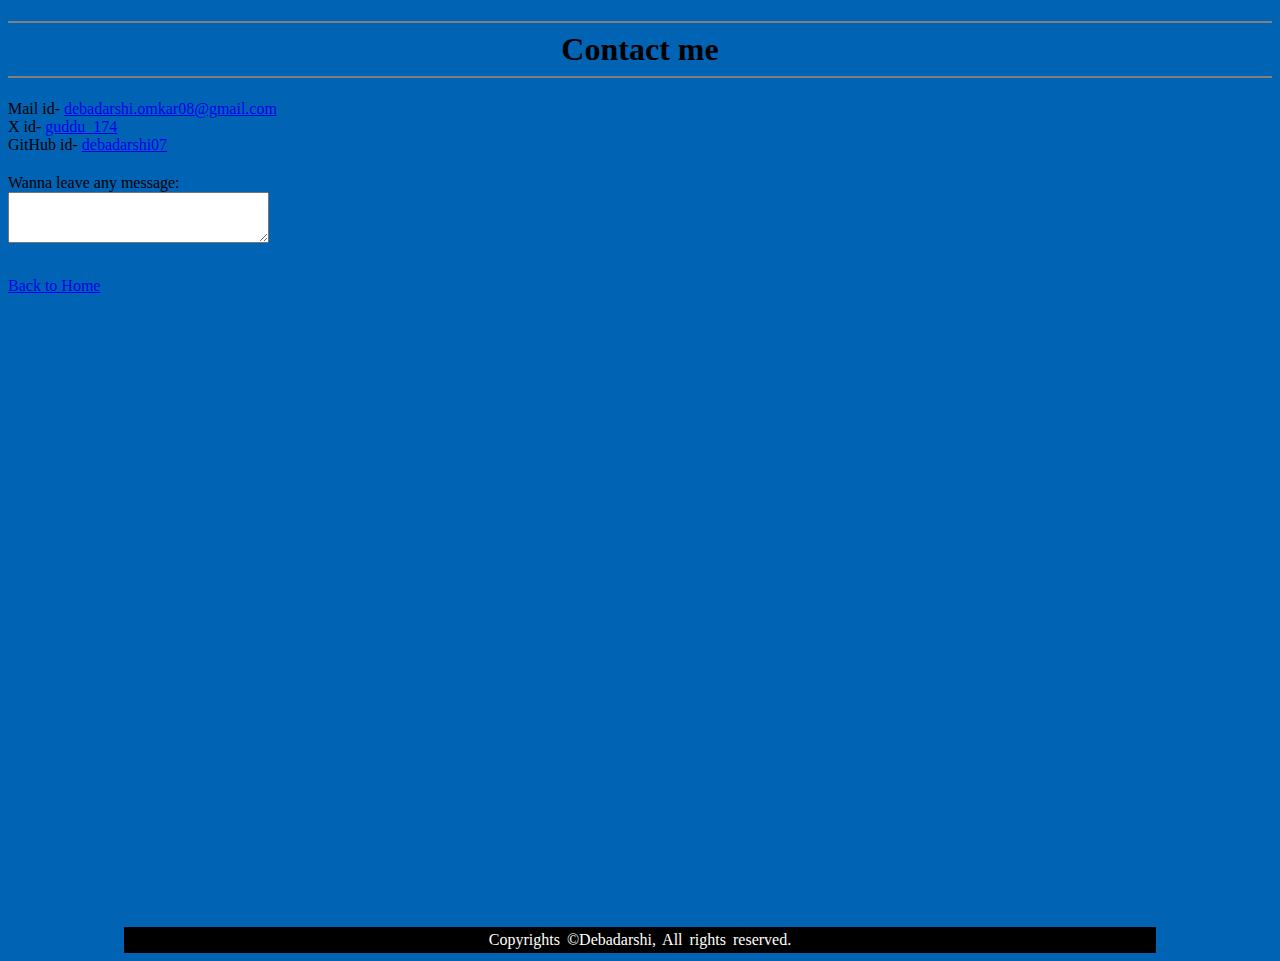
<file: contact.html>
<!DOCTYPE html>
<html lang="en">
<head>
    <meta charset="UTF-8">
    <meta name="viewport" content="width=device-width, initial-scale=1.0">
    <title>My Contact</title>
    <link rel="stylesheet" href="Homestyle.css">
</head>
<body>
    <h1 id="contactHead">Contact me</h1>
    <div>Mail id- <a href="debadarshi.omkar08@gmail.com">debadarshi.omkar08@gmail.com</a></a></div>
    <div>X id- <a href=" https://x.com/guddu_174?t=_YHKhmg_kAB8OMaiVYr1cA&s=08 ">guddu_174</a> </div>
    <div>GitHub id- <a href="https://github.com/debadarshi07">debadarshi07</a></div>

    <div id="command">Wanna leave any message:</div> 
    <textarea name="message" cols="30" rows="3"></textarea>


    <a class="back" href="index.html">Back to Home</a>

    <footer>
        Copyrights &copy;Debadarshi, All rights reserved.
    </footer>
</body>
</html>
</file>
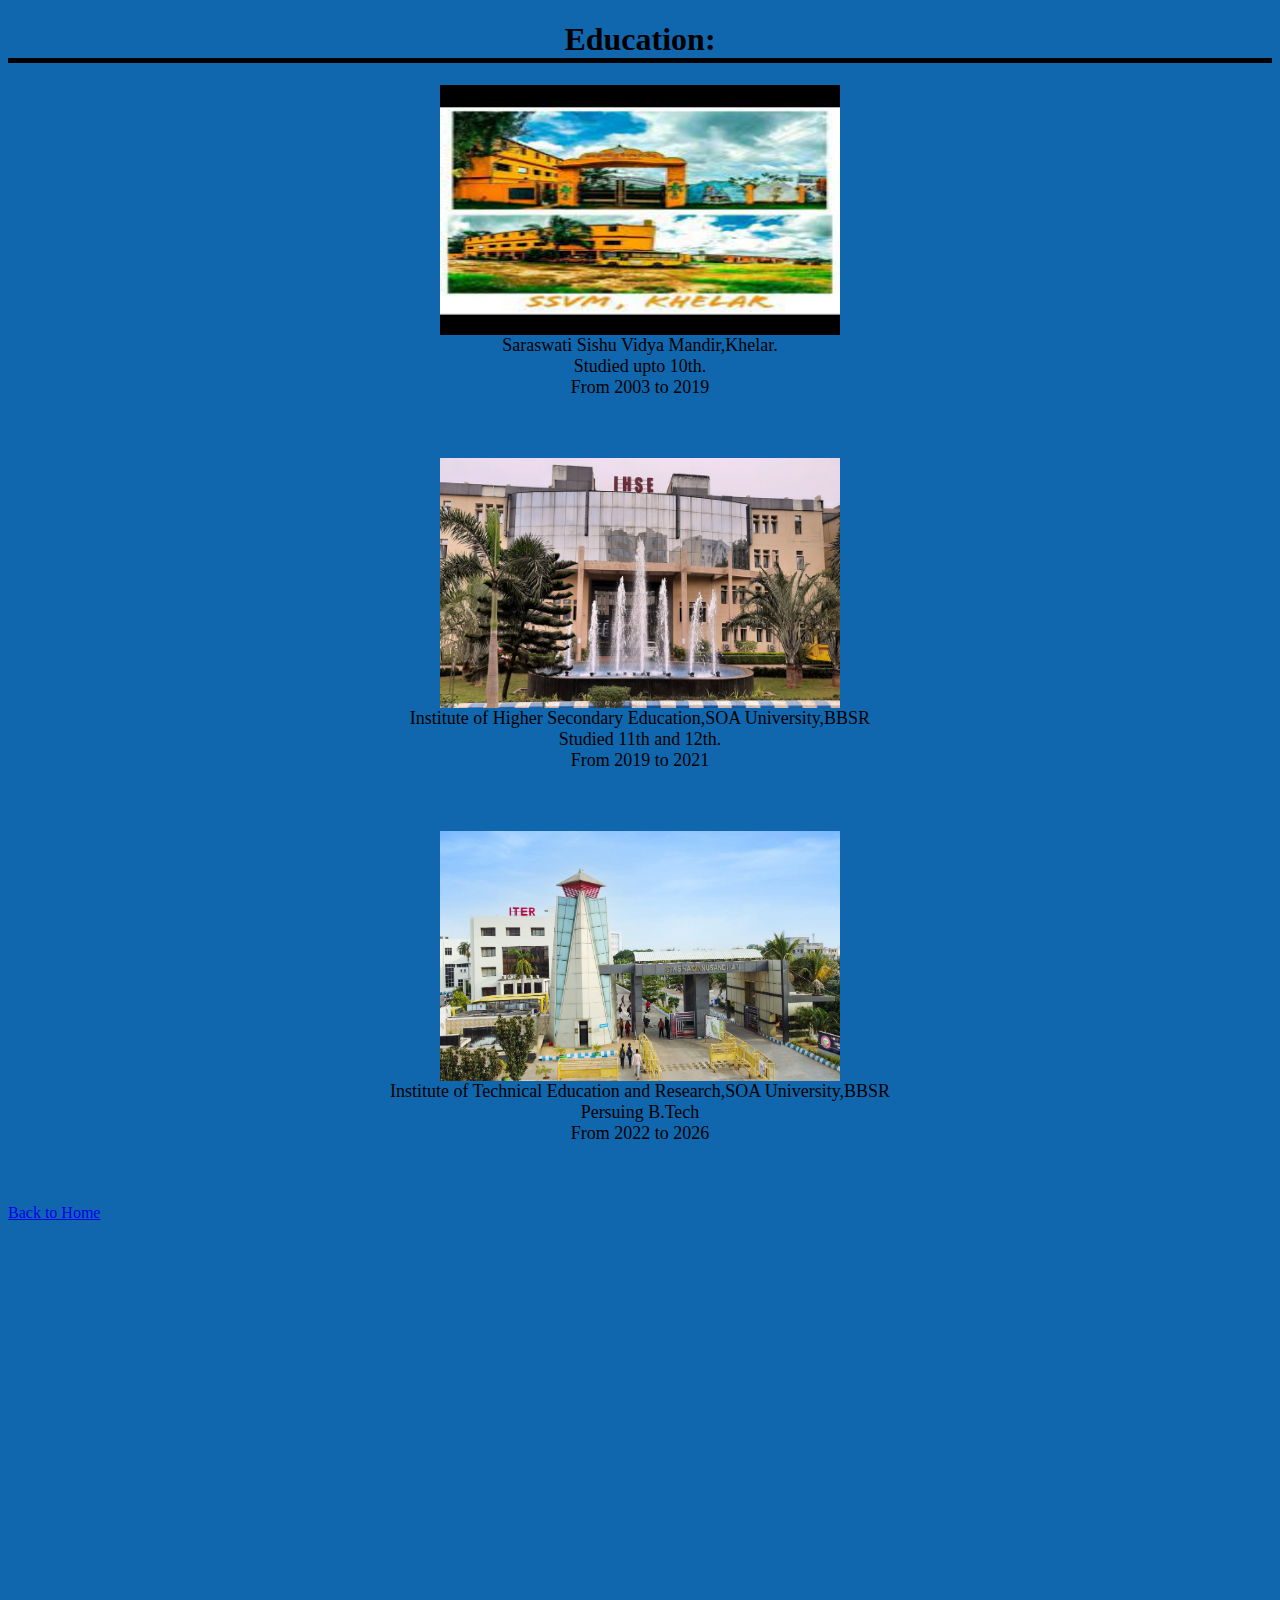
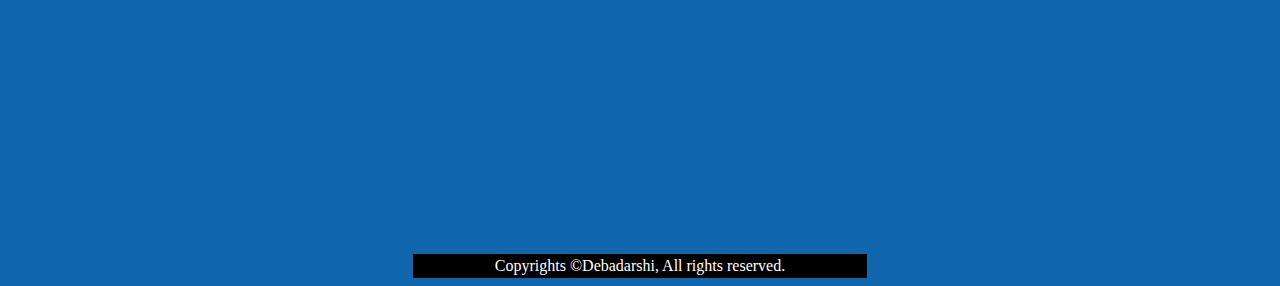
<file: education.html>
<!DOCTYPE html>
<html lang="en">
<head>
    <meta charset="UTF-8">
    <meta name="viewport" content="width=device-width, initial-scale=1.0">
    <title>My Education</title>
    <link rel="stylesheet" href="Educationstyle.css">
</head>
<body>
    <h1 id="educationHead">Education:</h1>
    <img id="ssvmImage" src="./SSVM.jpeg" alt="Photo of SSVM,Khelar">

    <div class="description">
        <div>Saraswati Sishu Vidya Mandir,Khelar.</div>
        <div>Studied upto 10th.</div>
        <div>From 2003 to 2019</div>
    </div>
    
    <img src="./IHSE.jpg" alt="Photo of IHSE,SOA" id="ihseImage">
    <div class="description">
        <div>Institute of Higher Secondary Education,SOA University,BBSR</div>
        <div>Studied 11th and 12th.</div>
        <div>From 2019 to 2021</div>
    </div>

    <img src="./ITER.jpg" alt="Photo of ITER,SOA" id="iterImage">
    <div class="description">
        <div>Institute of Technical Education and Research,SOA University,BBSR</div>
        <div>Persuing B.Tech</div>
        <div>From 2022 to 2026</div>
    </div>

    <a class="back" href="index.html">Back to Home</a>

    <footer>
        Copyrights &copy;Debadarshi, All rights reserved.
    </footer>
</body>
</html>
</file>
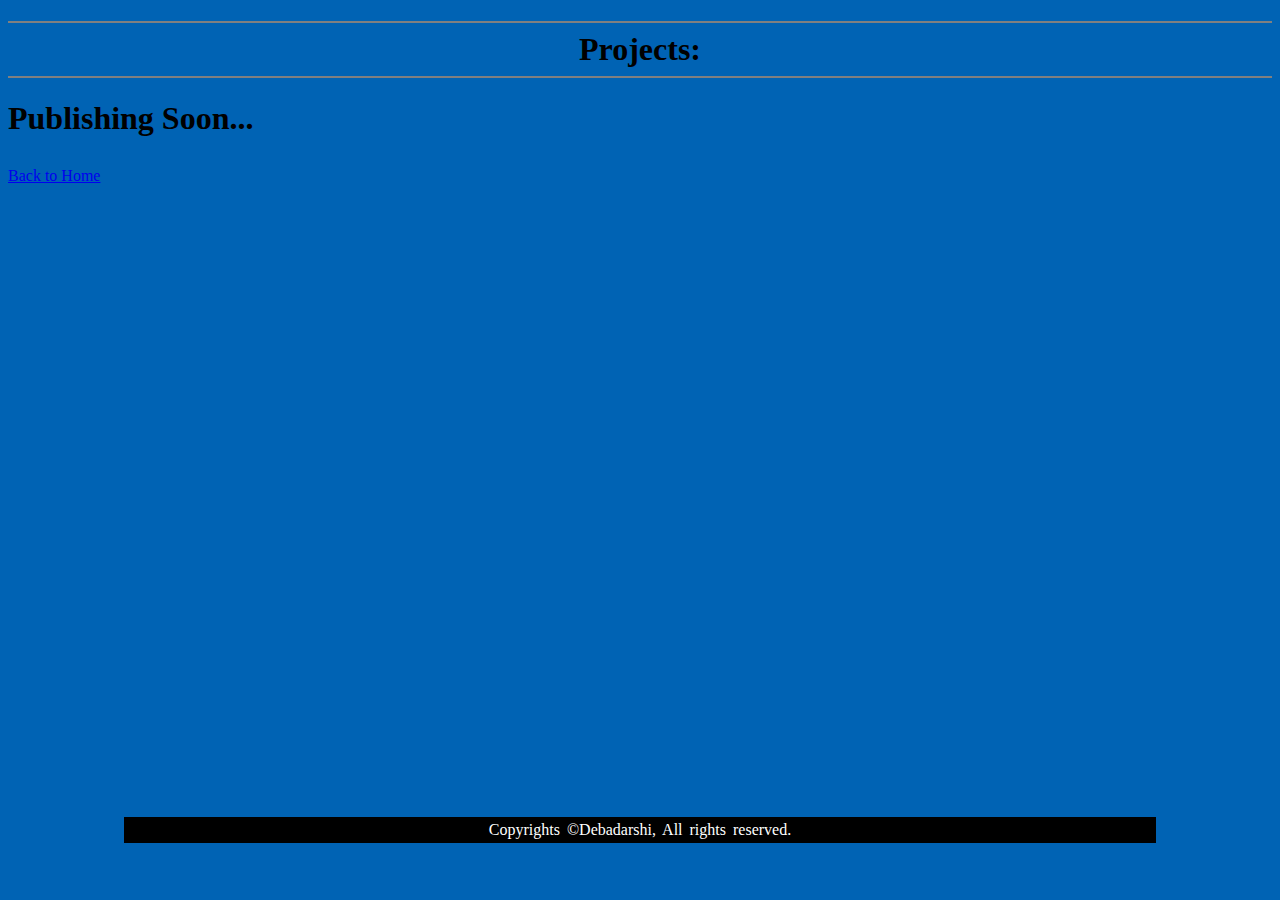
<file: projects.html>
<!DOCTYPE html>
<html lang="en">
<head>
    <meta charset="UTF-8">
    <meta name="viewport" content="width=device-width, initial-scale=1.0">
    <title>My Projects</title>
    <link rel="stylesheet" href="Homestyle.css">
</head>
<body>
    <h1 id="projectHead">Projects:</h1>
    <h1>Publishing Soon...</h1>

    <a class="back" href="index.html">Back to Home</a>

    <footer>
        Copyrights &copy;Debadarshi, All rights reserved.
    </footer>
</body>
</html>
</file>
<file: Homestyle.css>
body{
    background-color: rgb(0, 99, 180);
    scroll-behavior: smooth;
}
.navigation{
    padding-left: 2%;
    padding-right: 2%;
    border: 1px solid snow;
}
#searchBar{
    display: block;
    margin-right: 0px;
}
.navbar{
    background-color: rgb(233, 14, 76);
    display: flex;
    justify-content: center;
    margin-top: 20px;
    margin-right: auto;
    margin-left: auto;
    position: sticky;
    top:0;
    font-size: larger;
}
#introPortrait{
    display: block;
    margin: auto;
    height: auto;
    width: 300px;
    border-radius: 50%;
}
.navelements{
    text-decoration: none;
    color: white;
}
a:hover{
    background-color: #edf109;
    color: rgb(53, 66, 2);
}
a:active{
    color: orangered;
}
#name{
    color:cyan;
    text-decoration: 2px underline;
    text-align: center;
    margin: 30px;
}
#aboutHead,#skillsHead,#hobbiesHead,#projectHead,#contactHead{
    font-family: "Trirong",serif;
    padding: 8px;
    text-align: center;
    border-top: 2.5px solid gray;
    border-bottom: 2.5px solid gray;
}
#about{
    font-family:cursive;
    line-height: 35px;
    width: 90%;
    margin: auto;
    text-align: center;
    font-size: x-large;
    margin-bottom: 50px;
}
.skillContainer{
    margin-left: 5%;
}
.hobbiesContainer{
    margin-left: 5%;
}
li{
    font-size: large;
}
.back{
    display: block;
    margin-top: 30px;
    margin-bottom: 50%;
}
#command{
    margin-top: 20px;
}
footer{
    color: white;
    text-align: center;
    word-spacing: 3px;
    background-color: black;
    padding:4px;
    width: 80vw;
    margin: auto;
}
</file>
<file: Educationstyle.css>
*{
    background-color: rgb(16, 103, 174);
    scroll-behavior: smooth;
}
#educationHead{
    border-bottom: 5px solid black;
    text-align: center;
}
img{
    display: block;
    height: 250px;
    width: 400px;
    margin-left: auto;
    margin-right: auto;
}
.description{
    text-align: center;
    font-size:large;
    margin-bottom: 60px;
}
.back{
    display: block;
    margin-top: 30px;
    margin-bottom: 50%;
}
footer{
    color: white;
    text-align: center;
    background-color: black;
    padding:3px;
    width: 35vw;
    margin: auto;
}
</file>
